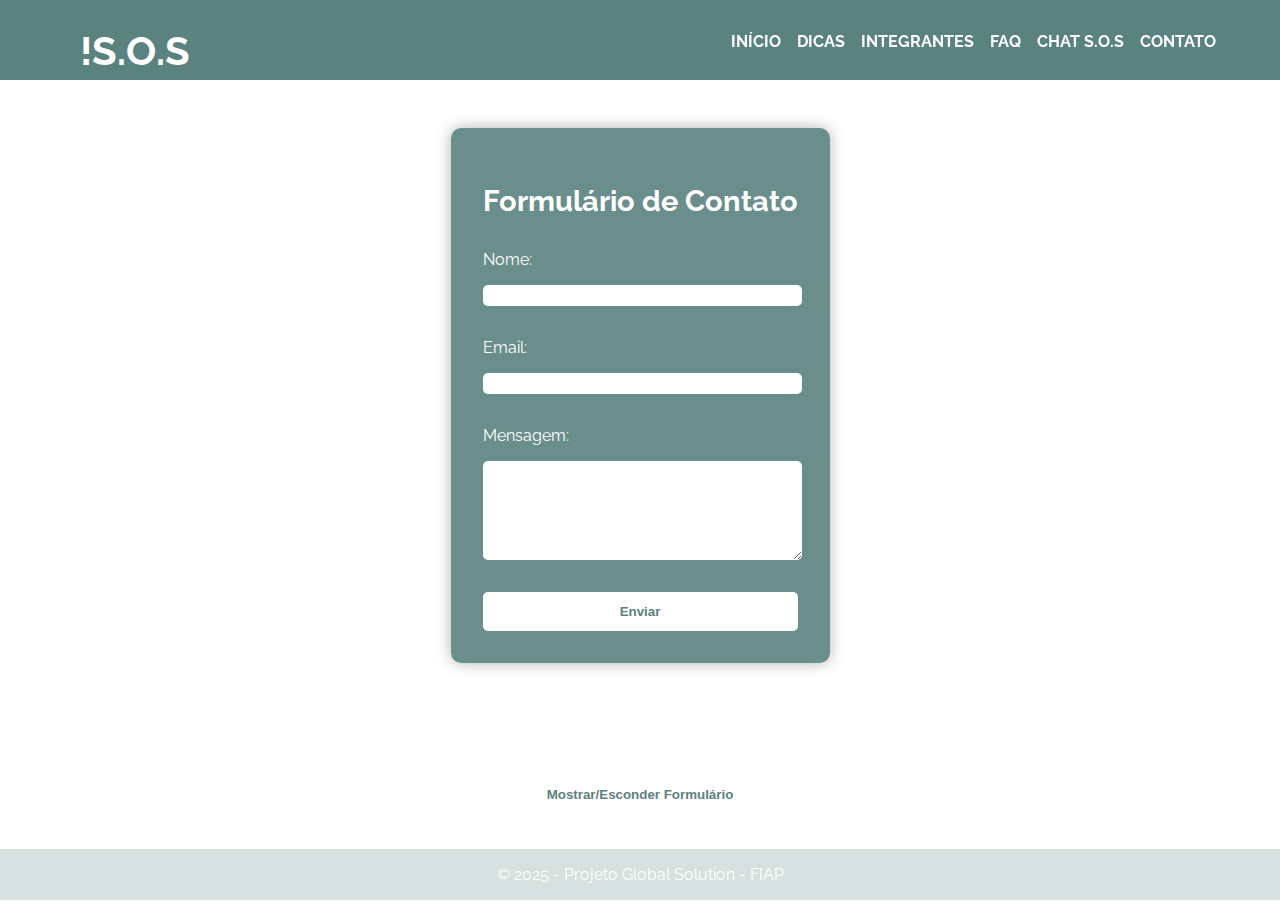
<file: contato.html>
<!DOCTYPE html>
<html lang="pt-BR">
<head>
  <meta charset="UTF-8" />
  <meta name="viewport" content="width=device-width, initial-scale=1.0" />
  <title>SOS</title>
  <link rel="stylesheet" href="css/style.css" />
  <script src="script/script.js"></script>
</head>

<body>
  <header>
    <h1 id="titulo">!S.O.S</h1>
    <div class="hover-underline">
      <div class="menu">
        <nav>
          <ul>
            <li><a href="paginal inicial.html">Início</a></li>
            <li><a href="index.html">dicas</a></li>
            <li><a href="integrantes.html">Integrantes</a></li>
            <li><a href="faq.html">FAQ</a></li>
            <li><a href="sos.html">Chat s.o.s</a></li>
            <li><a href="contato.html">Contato</a></li>
        </ul>
      </nav>
    </div>
      
  </div>
    
  </header>

  <main class="container">
    <form id="form-contato" class="formulario-contato">
      <h2 class="form-titulo">Formulário de Contato</h2>
  
      <label for="nome">Nome:</label>
      <input type="text" id="nome" name="nome" class="form-input" />
      <small class="erro" id="erro-nome"></small>
  
      <label for="email">Email:</label>
      <input type="email" id="email" name="email" class="form-input" />
      <small class="erro" id="erro-email"></small>
  
      <label for="mensagem">Mensagem:</label>
      <textarea id="mensagem" name="mensagem" rows="5" class="form-textarea"></textarea>
      <small class="erro" id="erro-mensagem"></small>
  
      <button type="submit" class="form-botao">
        Enviar
      </button>
    </form>
    <div class="show-form">
      <button id="toggle-form" class="form-botao">
        Mostrar/Esconder Formulário
      </button>
    </div>
    
  </main>
  

  <footer>
    <p>&copy; 2025 - Projeto Global Solution - FIAP</p>
  </footer>
  
</body>
</html>
</file>
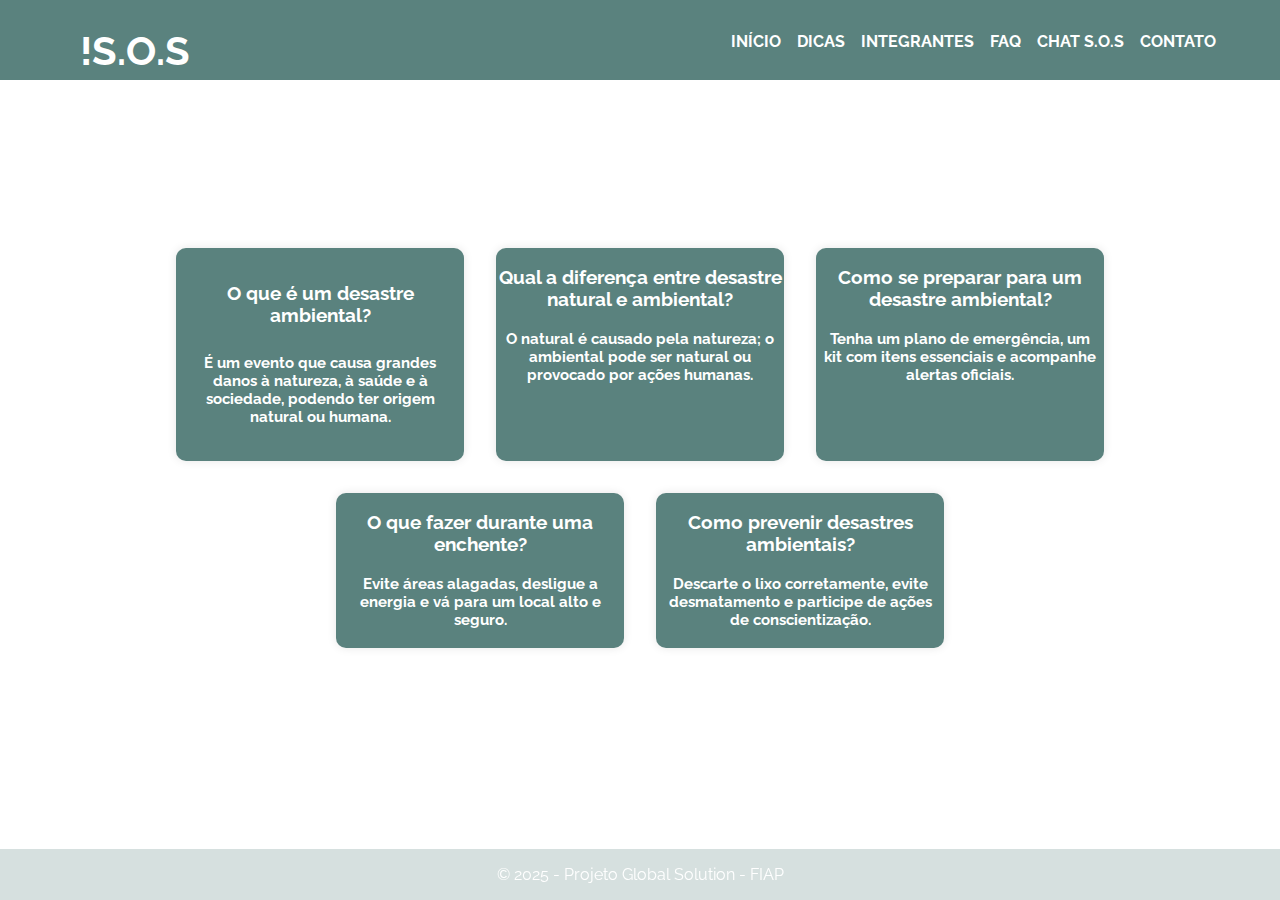
<file: faq.html>
<!DOCTYPE html>
<html lang="pt-BR">
<head>
  <meta charset="UTF-8" />
  <meta name="viewport" content="width=device-width, initial-scale=1.0" />
  <title>SOS</title>
  <link rel="stylesheet" href="css/style.css" />

</head>
<body>
  <header>
    <h1 id="titulo">!S.O.S</h1>
    <div class="hover-underline">
      <div class="menu">
        <nav>
          <ul>
            <li><a href="paginal inicial.html">Início</a></li>
            <li><a href="index.html">dicas</a></li>
            <li><a href="integrantes.html">Integrantes</a></li>
            <li><a href="faq.html">FAQ</a></li>
            <li><a href="sos.html">Chat s.o.s</a></li>
            <li><a href="contato.html">Contato</a></li>
        </ul>
      </nav>
    </div>
      
  </div>
    
  </header>

  <main>

    <h2 id ="situ-emer">FAQ</h2>
    
    <section class="emergencias">
      <div class="card">
        <div class="container">
          <h3>O que é um desastre ambiental?</h3>
          <p>É um evento que causa grandes danos à natureza, à saúde e à sociedade, podendo ter origem natural ou humana.</p>
      </div>
        
      </div>

      <div class="card">

        <h3>Qual a diferença entre desastre natural e ambiental?</h3>
        <p>O natural é causado pela natureza; o ambiental pode ser natural ou provocado por ações humanas.

        </p>
      </div>

      <div class="card">
        
        <h3>Como se preparar para um desastre ambiental?</h3>
        <p>Tenha um plano de emergência, um kit com itens essenciais e acompanhe alertas oficiais.
        </p>
      </div>
      
      <div class="card">

        <h3>O que fazer durante uma enchente?</h3>
        <p>Evite áreas alagadas, desligue a energia e vá para um local alto e seguro.
        </p>
      </div>
      <div class="card">

        <h3>Como prevenir desastres ambientais?</h3>
        <p>Descarte o lixo corretamente, evite desmatamento e participe de ações de conscientização.

        </p>
      </div>
    </section>
  </main>

  <footer>
    <p>&copy; 2025 - Projeto Global Solution - FIAP</p>
  </footer>
</body>
</html>
</file>
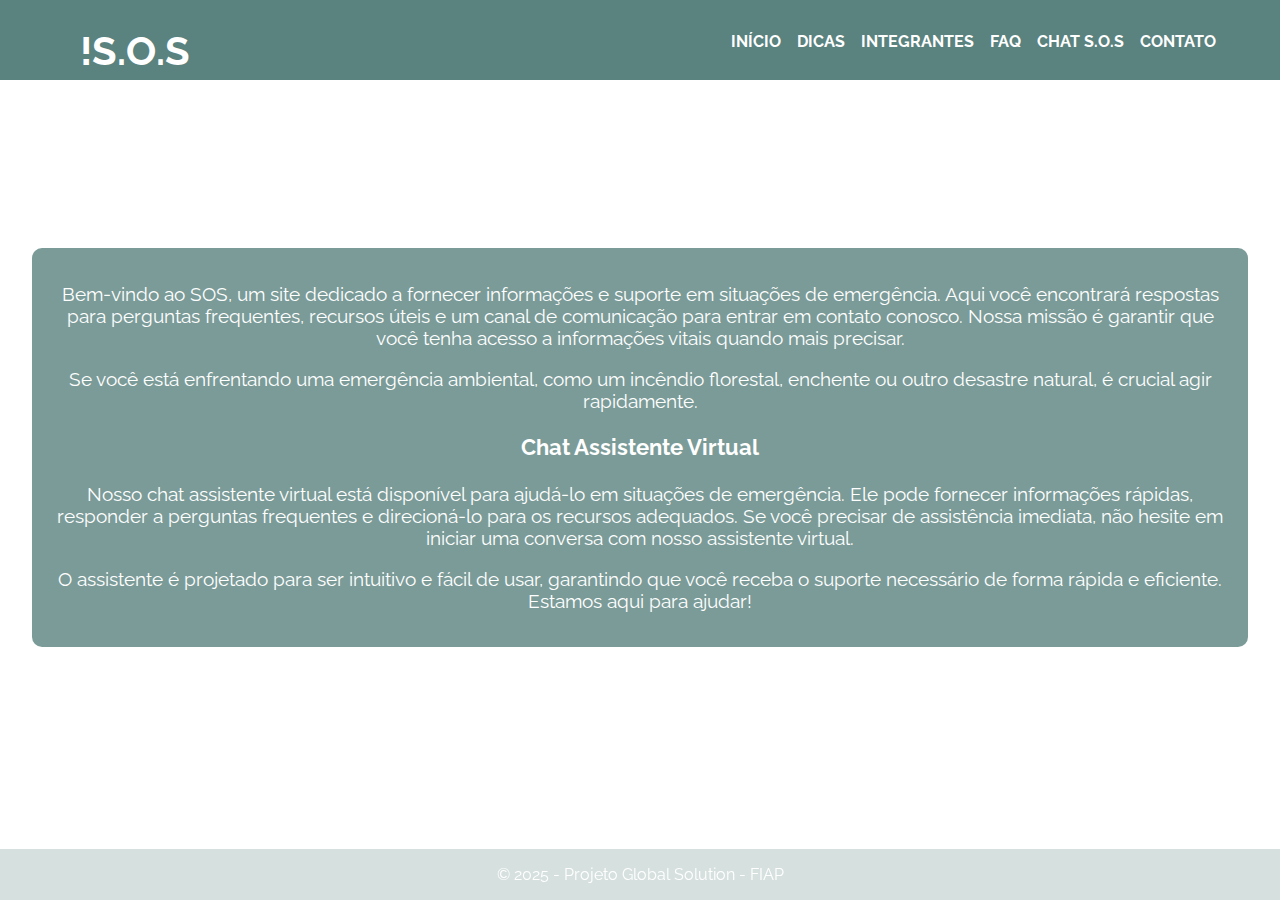
<file: paginal inicial.html>
<!DOCTYPE html>
<html lang="pt-BR">
<head>
  <meta charset="UTF-8" />
  <meta name="viewport" content="width=device-width, initial-scale=1.0" />
  <title>SOS</title>
  <link rel="stylesheet" href="css/style.css" />

</head>
<body>
  <header>
    <h1 id="titulo">!S.O.S</h1>
    <div class="hover-underline">
      <div class="menu">
        <nav>
          <ul>
            <li><a href="paginal inicial.html">Início</a></li>
            <li><a href="index.html">dicas</a></li>
            <li><a href="integrantes.html">Integrantes</a></li>
            <li><a href="faq.html">FAQ</a></li>
            <li><a href="sos.html">Chat s.o.s</a></li>
            <li><a href="contato.html">Contato</a></li>
        </ul>
      </nav>
    </div>
      
  </div>
    
  </header>

  <main>

    <h2 id ="situ-emer">A soluções para as emergências ambientais</h2>
    
    <section class="emergencias">
      <div class="bg"><div class="texto">
        <p>Bem-vindo ao SOS, um site dedicado a fornecer informações e suporte em situações de emergência. Aqui você encontrará respostas para perguntas frequentes, recursos úteis e um canal de comunicação para entrar em contato conosco. Nossa missão é garantir que você tenha acesso a informações vitais quando mais precisar.</p>

        <p>Se você está enfrentando uma emergência ambiental, como um incêndio florestal, enchente ou outro desastre natural, é crucial agir rapidamente.</p>
        <h3>Chat Assistente Virtual</h3>
        <p>Nosso chat assistente virtual está disponível para ajudá-lo em situações de emergência. Ele pode fornecer informações rápidas, responder a perguntas frequentes e direcioná-lo para os recursos adequados. Se você precisar de assistência imediata, não hesite em iniciar uma conversa com nosso assistente virtual.</p>
        <p>O assistente é projetado para ser intuitivo e fácil de usar, garantindo que você receba o suporte necessário de forma rápida e eficiente. Estamos aqui para ajudar!</p>
      </div>
    </div>
      
    </section>
  </main>

  <footer>
    <p>&copy; 2025 - Projeto Global Solution - FIAP</p>
  </footer>
</body>
</html>
</file>
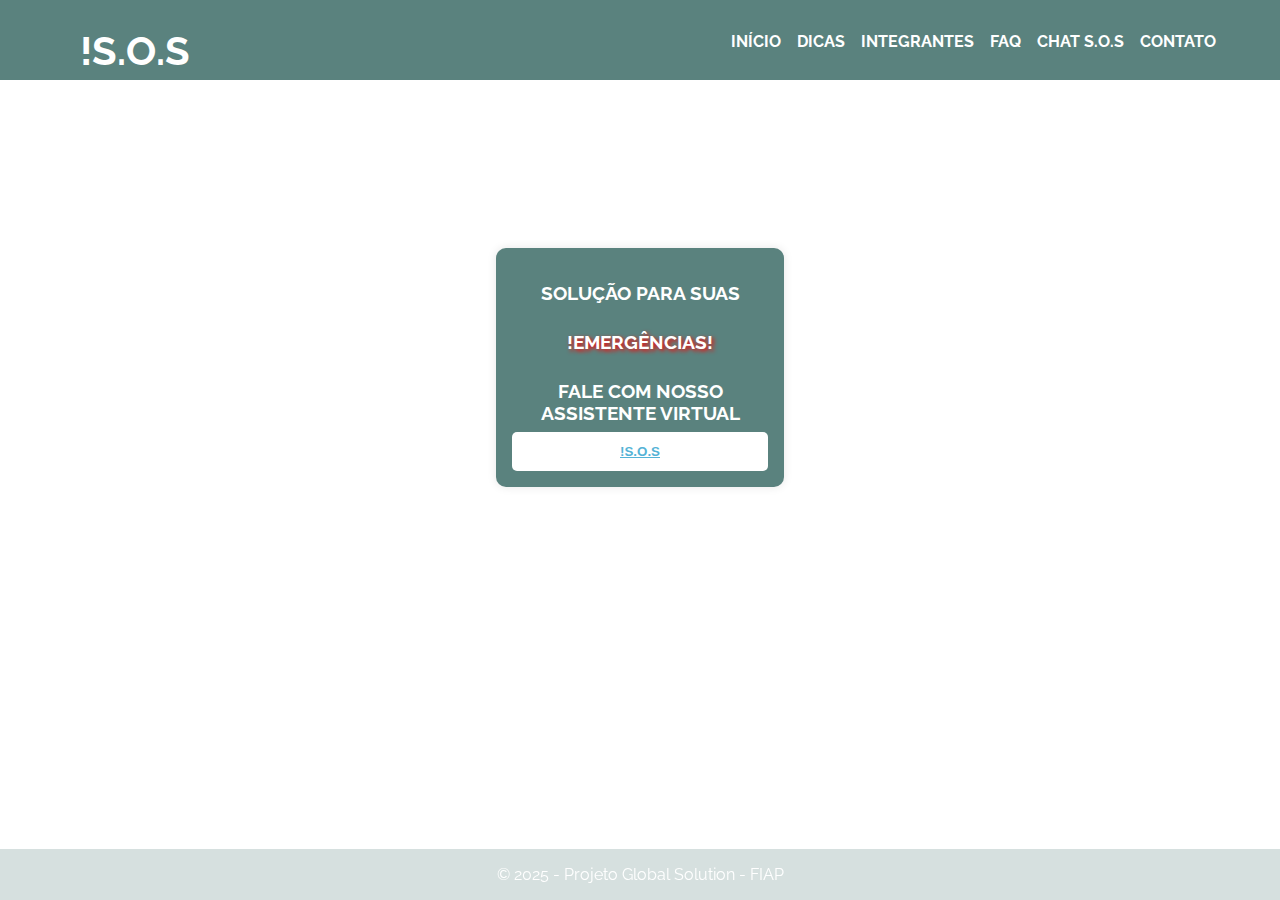
<file: sos.html>
<!DOCTYPE html>
<html lang="pt-BR">
<head>
  <meta charset="UTF-8" />
  <meta name="viewport" content="width=device-width, initial-scale=1.0" />
  <title>SOS</title>
  <link rel="stylesheet" href="css/style.css" />

</head>
<body>
  <header>
    <h1 id="titulo">!S.O.S</h1>
    <div class="hover-underline">
      <div class="menu">
        <nav>
          <ul>
            <li><a href="paginal inicial.html">Início</a></li>
            <li><a href="index.html">dicas</a></li>
            <li><a href="integrantes.html">Integrantes</a></li>
            <li><a href="faq.html">FAQ</a></li>
            <li><a href="sos.html">Chat s.o.s</a></li>
            <li><a href="contato.html">Contato</a></li>
        </ul>
      </nav>
    </div>
      
  </div>
    
  </header>

  <main>

    <h2 id ="situ-emer">CHAT !S.O.S</h2>
    
    <section class="emergencias">
      <div class="card">
        <div class="container">
          <h3>SOLUÇÃO PARA SUAS</h3>
          <div id="destaque">
            <h3>!EMERGÊNCIAS!</h3>
          </div>
          
          <h3>FALE COM NOSSO ASSISTENTE VIRTUAL</h3>
          <button type="submit" class="chat">
            <a href="https://web-chat.global.assistant.watson.appdomain.cloud/preview.html?region=au-syd&integrationID=fcff150e-b870-4a91-afcc-46c80afade0d&serviceInstanceID=237fb40e-52d1-4216-8152-8fe8b7a89907">!S.O.S</a>
          </button>
      </div>
        
      </div>

  </main>

  <footer>
    <p>&copy; 2025 - Projeto Global Solution - FIAP</p>
  </footer>
</body>
</html>
</file>
<file: css/style.css>
@import url("https://fonts.googleapis.com/css?family=Raleway:100,200,300,400,500,600,700,800,900&display=swap");

html, body {
  height: 100%;
  font-family: "Raleway", sans-serif;
  background-image: url('https://images.pexels.com/photos/1054218/pexels-photo-1054218.jpeg?cs=srgb&dl=pexels-stywo-1054218.jpg&fm=jpg');
  background-size: cover;
  background-repeat: no-repeat;
  background-attachment: fixed;
  background-position: center;
  margin: 0;
  padding: 0;
  
}

header {
  background-color: #5a827e;
  color: white;
  display: flex;
  flex-wrap: wrap;
  justify-content: space-between;
  width: 100%;
  position: sticky;
  top: 0;
  text-transform: uppercase;
  height: 5rem;
}

.menu {
  width: 100%;
  display: flex;
  justify-content: space-between;
  align-items: center;
}

.hover-underline {
  position: relative;
  display: inline-block;
}

.hover-underline::after,
.hover-underline::before {
  content: '';
  position: absolute;
  width: 100%;
  height: 2px;
  background: linear-gradient(to right, #ffffff, #ffffff);
  bottom: 28px;
  left: 0;
  transform: scaleX(0);
  transform-origin: right;
  transition: transform 0.4s ease-out;
}

.hover-underline::before {
  top: 16px;
  transform-origin: left;
}

.hover-underline:hover::after,
.hover-underline:hover::before {
  transform: scaleX(1);
}

#titulo {
  font-size: 2.5rem;
  font-weight: bold;
  margin-left: 5rem;
}

#situ-emer {
  font-size: 3rem;
  font-weight: bold;
  text-align: center;
  color: #ffffff;

}

#destaque {
  text-shadow: 2px 2px 4px rgb(255, 0, 0);
}

.bg {
  background-color: #5a827ecc;
  padding: 1rem;
  border-radius: 10px;
}
footer {
  position: fixed;
  left: 0;
  bottom: 0;
  width: 100%;
  background-color: #5a827e3f;
  color: white;
  text-align: center;
}

nav ul {
  list-style: none;
  display: flex;
  flex-direction: row;
  gap: 1rem;
  padding: 1rem 4rem;
  transition: transform 0.3s ease-in;
  transform-origin: top left;
}

ul:hover {
  transform: scale(1.05);
}

li:hover {
  transform: scale(1.1);
}

nav a {
  color: white;
  text-decoration: none;
  font-weight: bold;
}

main {
  padding: 2rem;
}

.emergencias {
  display: flex;
  flex-wrap: wrap;
  justify-content: center;
  gap: 2rem;
}

.card {
  background-color: #5A827E;
  border-radius: 10px;
  box-shadow: 0 0 10px rgba(0,0,0,0.1);
  max-width: 18rem;
  text-align: center;
  transition: transform .2s;
}

.card:hover {
  transform: scale(1.15);
  box-shadow: 0 0 15px rgba(0,0,0,0.2);
}

.card img {
  width: 100%;
  height: 10rem;
  border-radius: 0.5rem 0.5rem 0rem 0rem;
}

.integrante img {
  max-width: 100%;
  object-fit: cover;
}

.card h3 {
  color: #ffffff;
  margin-bottom: 0.5rem;
}

.card p {
  color: #ffffff;
  font-size: 0.95rem;
  font-weight: bold;
  padding: 0.25rem;
}

a {
  box-shadow: inset 0 0 0 0 #54b3d6;
  color: #54b3d6;
  margin: 0 -.25rem;
  padding: 0 .25rem;
  transition: color .3s ease-in-out, box-shadow .3s ease-in-out;
}

a:hover {
  box-shadow: inset 100px 0 0 0 #54b3d6;
  color: white;
}

.container {
  display: flex;
  flex-direction: column;
  padding: 1rem;
}

.formulario-contato {
  background-color: rgba(90, 130, 126, 0.9);
  padding: 2rem;
  border-radius: 10px;
  max-width: 500px;
  margin: 2rem auto;
  color: white;
  box-shadow: 0 0 15px rgba(0,0,0,0.3);
  display: flex;
  flex-direction: column;
  gap: 1rem;
}

.form-titulo {
  text-align: center;
  font-size: 1.8rem;
  font-weight: bold;
  margin-bottom: 1rem;
  color: white;
}

.form-input,
.form-textarea {
  width: 100%;
  border: none;
  border-radius: 5px;
  font-family: "Raleway", sans-serif;
  font-size: 1rem;
}

.form-botao {
  background-color: #ffffff;
  color: #5A827E;
  font-weight: bold;
  width: 100%;
  padding: 0.75rem 1.5rem;
  border: none;
  border-radius: 5px;
  cursor: pointer;
  transition: all 0.3s ease;
}

.form-botao:hover {
  background-color: #5A827E;
  color: white;
}

.form-botao:active {
  transform: scale(0.95);
}

.erro {
  color: red;
  font-size: 0.9rem;
  display: block;
}


.hidden {
  display: none;
}

.chat {
  background-color: #ffffff;
  color: #5A827E;
  font-weight: bold;
  width: 100%;
  padding: 0.75rem 1.5rem;
  border: none;
  border-radius: 5px;
  cursor: pointer;
  transition: all 0.3s ease;
}

.chat:active {
  transform: scale(0.95);
}

.show-form{
  display: flex;
  flex-direction: column;
  align-items: center;
  padding: 5rem 15rem;
}

.texto{
  font-size: 1.2rem;
  color: #ffffff;
  text-align: center;
  margin-bottom: 1rem;
}


@media (max-width: 600px) {
  .emergencias {
    flex-direction: column;
    align-items: center;
  }
  .card {
    max-width: 90%;
  }
  header {
    flex-direction: column;
    height: auto;
    padding: 1rem 0;
    text-align: center;
  }
  #titulo, #situ-emer {
    font-size: 1.5rem;
    margin: 0.5rem 0;
  }
  .menu {
    flex-direction: column;
    gap: 1rem;
  }
  nav ul {
    flex-direction: column;
    align-items: center;
    gap: 0.5rem;
  }
  .formulario-contato {
    max-width: 95%;
    padding: 1rem;
  }
  footer {
    font-size: 0.8rem;
    padding: 0.5rem;
  }
}

@media (min-width: 600px) {
  .card {
    max-width: 80%;
  }
  .formulario-contato {
    max-width: 90%;
  }
}

@media (min-width: 768px) {
  .card {
    max-width: 18rem;
  }
  .emergencias {
    flex-direction: row;
    justify-content: center;
  }
  .formulario-contato {
    max-width: 500px;
  }
}

@media (min-width: 992px) {
  .menu {
    flex-direction: row;
    justify-content: space-between;
  }
  nav ul {
    flex-direction: row;
    justify-content: flex-end;
  }
  #titulo {
    font-size: 2.5rem;
  }
  #situ-emer {
    font-size: 3rem;
  }
}

@media (min-width: 1300px) {
  .card {
    max-width: 20rem;
  }
  .formulario-contato {
    max-width: 600px;
  }
  header {
    height: 6rem;
  }
  #titulo {
    font-size: 3rem;
  }
  #situ-emer {
    font-size: 4rem;
  }
  .menu {
    padding: 0 4rem;
  }
  nav ul {
    padding: 1rem 6rem;
  }

  .form-titulo {
    font-size: 2rem;
  }
  
}
</file>
